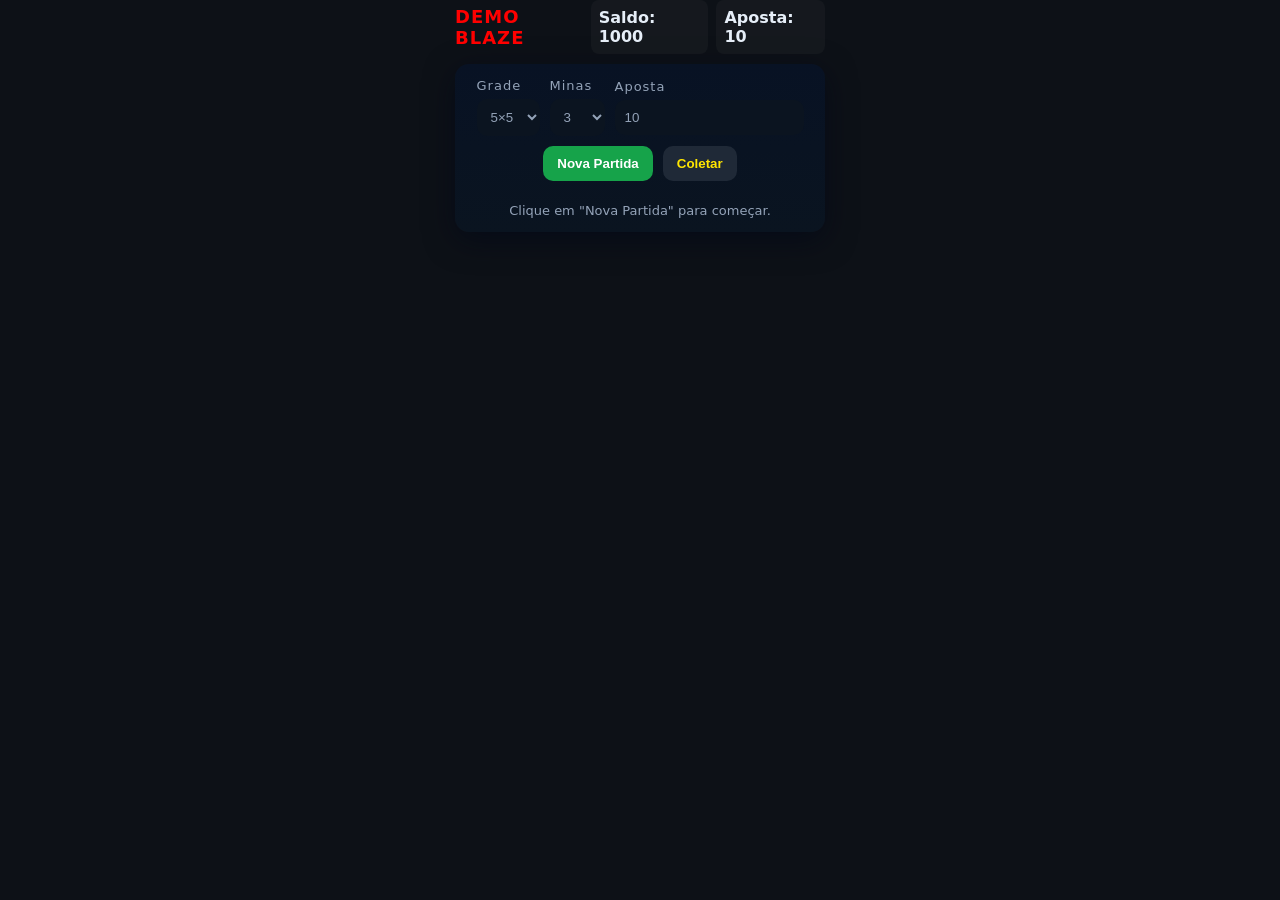
<file: index.html>
<!doctype html>
<html lang="pt-BR">
<head>
  <meta charset="utf-8" />
  <!-- Deixa o site responsivo no celular -->
  <meta name="viewport" content="width=device-width,initial-scale=1" />

  <title>JOGO DEMO DE SORTE OU AZAR</title>

  <!-- Iconezinho do site -->
  <link rel="icon" type="image/png" href="img/favicon.png">

  <!-- CSS principal do projeto -->
  <link rel="stylesheet" href="css/style.css">
</head>
<body>
  <div class="app">

    <!-- Topo da página com título e HUD -->
    <header class="topbar">
      <h1>DEMO BLAZE</h1>

      <div class="hud">
        <!-- Mostra o saldo do jogador -->
        <div class="badge">Saldo: <span id="balance">1000</span></div>

        <!-- Mostra o valor atual da aposta -->
        <div class="badge">Aposta: <span id="currentBet">10</span></div>
      </div>
    </header>

    <main class="main">

      <!-- Controles do jogo -->
      <section class="controls">

        <!-- Selecionar tamanho da grade -->
        <label>
          Grade
          <select id="sizeSelect">
            <option value="5">5×5</option>
            <option value="6">6×6</option>
          </select>
        </label>

        <!-- Selecionar número de minas -->
        <label>
          Minas
          <select id="minesSelect">
            <option value="3">3</option>
            <option value="6">6</option>
            <option value="12">12</option>
            <option value="24">24</option>
          </select>
        </label>

        <!-- Campo da aposta -->
        <label>
          Aposta
          <input id="betInput" type="number" min="1" value="10">
        </label>

        <!-- Botões principais do jogo -->
        <button id="startBtn" class="btn primary">Nova Partida</button>
        <button id="cashoutBtn" class="btn secondary">Coletar</button>
      </section>

      <!-- Área onde o tabuleiro do jogo aparece -->
      <section class="board-wrap">
        <!-- Aqui o JS vai montar a grid -->
        <div id="board" class="grid"></div>

        <!-- Log de feedback pro jogador -->
        <div id="log" class="log">Clique em "Nova Partida" para começar.</div>
      </section>
    </main>

    <footer class="footer">
      <!-- Deixado vazio pra caso queira algo depois -->
    </footer>
  </div>

  <!-- Script principal com a lógica do jogo -->
  <script src="js/script.js"></script>
</body>
</html>
</file>
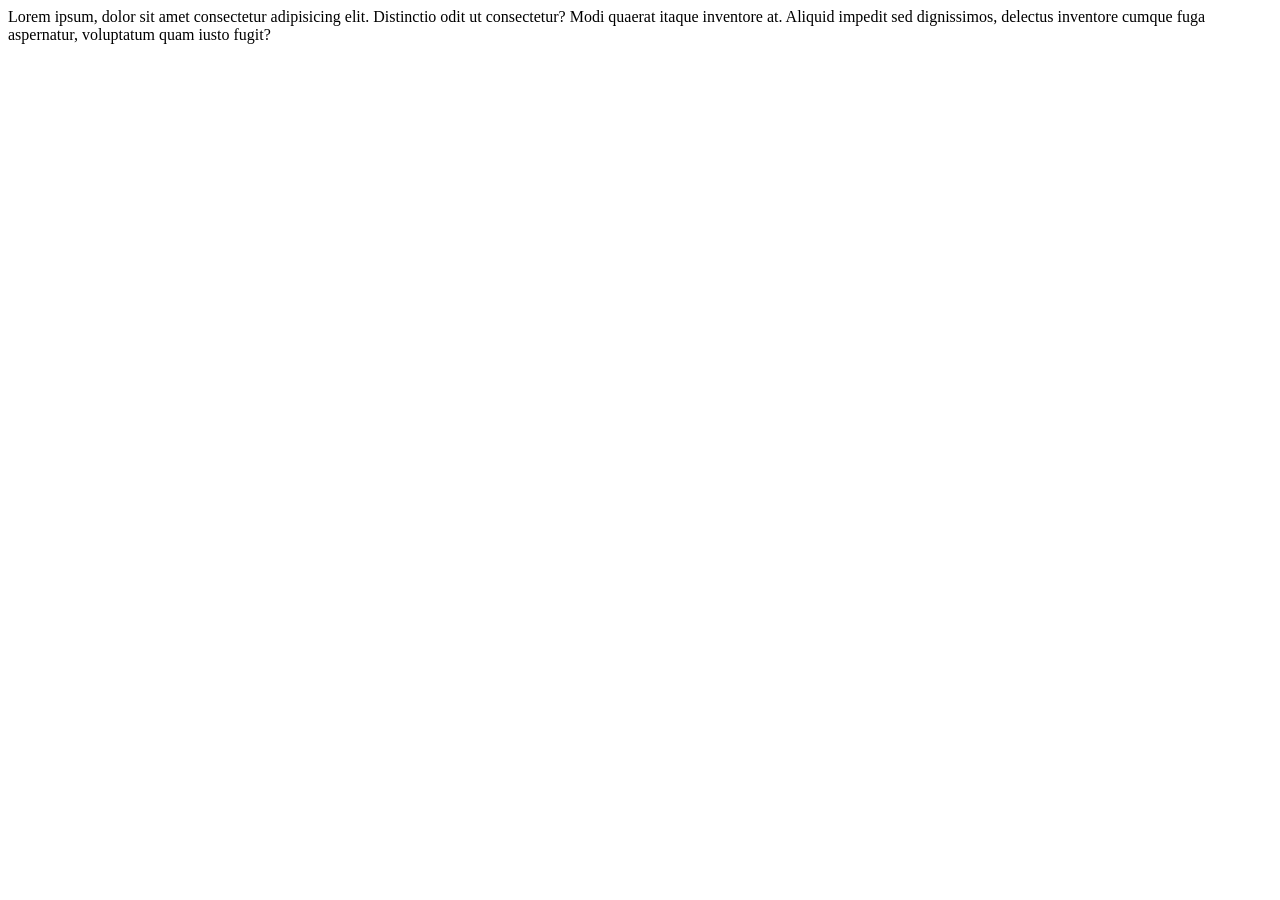
<file: projeto.final.html>
<!DOCTYPE html>
<html lang="pt-br">

<head>
    <meta charset="UTF-8">
    <meta name="viewport" content="width=device-width, initial-scale=1.0">
    <title>loja de roupas</title>
    <!-- favicon -->
    <!-- css -->
</head>

<body>
    Lorem ipsum, dolor sit amet consectetur adipisicing elit. Distinctio odit ut consectetur? Modi quaerat itaque
    inventore at. Aliquid impedit sed dignissimos, delectus inventore cumque fuga aspernatur, voluptatum quam iusto
    fugit?

</body>
<!-- js -->

</html>
</file>
<file: css/style.css>
:root{
  --bg: #0d1117;
  --panel: #1f6cd9;
  --muted: #94a3b8;
  --accent: #16a34a;
  --danger: #ff6b6b;
  --cell: #1f2730;
}

*{box-sizing:border-box}
body{
  margin:0;
  font-family: Inter, system-ui, -apple-system, "Segoe UI", Roboto, "Helvetica Neue", Arial;
  background:var(--bg);
  color:#e6eef8;
  -webkit-font-smoothing:antialiased;
  -moz-osx-font-smoothing:grayscale;
  display:flex;
  justify-content:center;
  padding:0px;
}

.app{width:90%;max-width:370px}

.topbar{
  display:flex;
  justify-content:space-between;
  align-items:center;
  margin-bottom:10px;
}

.topbar h1{font-size:18px;margin:0}
.hud{display:flex;gap:8px;align-items:center}
.badge{background:rgba(255,255,255,0.03);padding:8px;border-radius:8px;font-weight:600}

.main{
  background:linear-gradient(180deg,#081224,#0a1420);
  padding:14px;border-radius:14px;box-shadow:0 8px 30px rgba(2,6,23,.6);
}
h1, h2, label {
  color: #ff0000;
  letter-spacing: 1px;
}

.controls{
  display:flex;flex-wrap:wrap;gap:10px;align-items:center;justify-content:center;margin-bottom:12px;
}
.controls label{display:flex;flex-direction:column;font-size:13px;color:var(--muted);gap:6px}
.select, select, input{padding:10px;border-radius:10px;border:0;background:#0b1420;color:inherit}
.btn{padding:10px 14px;border-radius:10px;border:0;cursor:pointer;font-weight:700}
.btn.primary{background:var(--accent);color:#ffffff}
.btn.secondary{background:#1f2937;color:#ffe600}

.board-wrap{margin-top:8px;display:flex;flex-direction:column;gap:10px;align-items:center}
.grid{width:100%;display:grid;gap:8px}
.cell{
  background:var(--cell);
  border-radius:10px;
  aspect-ratio:1/1;
  display:flex;align-items:center;justify-content:center;
  font-weight:800;font-size:18px;color:#fff;cursor:pointer;user-select:none;
  transition:transform .12s ease, box-shadow .12s ease;
  box-shadow:0 6px 16px rgba(2,6,23,.6);
}
.cell:active{transform:scale(.97)}
.cell.revealed{background:#cfe9ff;color:#007bff}
.cell.mine{background:linear-gradient(180deg,#ffb4b4,#ff7b7b);color:#f41010;font-size:20px}


.cell.safe{
  background:transparent;
  font-size:0; 
  position:relative;
  animation:pop .25s cubic-bezier(.2,.9,.3,1);
}
.cell.safe::after{
  content:"✓";
  width:36px;height:36px;
  border-radius:50%;
  display:flex;align-items:center;justify-content:center;
  background:#fff;color:var(--accent);
  font-weight:900;font-size:20px;
  position:absolute;
  box-shadow:0 6px 18px rgba(22,163,74,.18), 0 0 10px rgba(22,163,74,.12);
}
@keyframes pop{
  0%{transform:scale(.3);opacity:0}
  60%{transform:scale(1.12);opacity:1}
  100%{transform:scale(1)}
}

.log{font-size:13px;color:var(--muted);text-align:center}
.footer{margin-top:12px;text-align:center;color:#ffffff;font-size:12px}


@media (max-width:420px){
  .app{padding:0}
  .grid{gap:6px}
}
.cell img {
  width: 98%;
  height: 98%;
  object-fit: contain;
  pointer-events: none;
</file>
